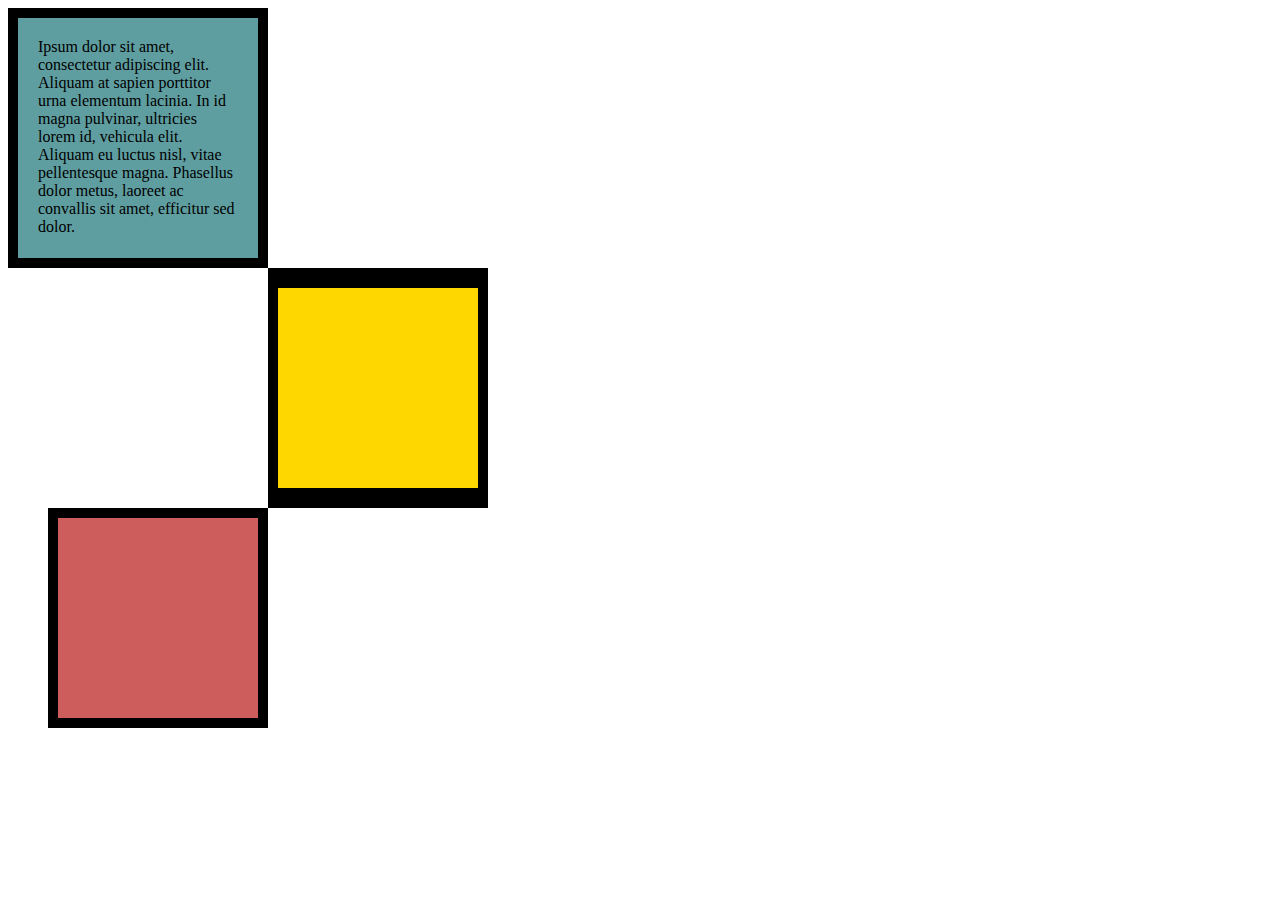
<file: box model.html>
<!DOCTYPE html>
<html lang="en">

<head>
  <meta charset="UTF-8">
  <title>CSS Box Model</title>
  <style>
    .box1{
      width: 200px;
      height: 200px;
      background-color: cadetblue;
      padding: 20px;
      border-style: solid;
      border-width: 10px;
    }
  </style>

  <style>
    .box2{
      width: 200px;
      height: 200px;
      background-color: gold;
      border-style: solid;
      margin-left: 260px;
      border-width: 10px;
      border-top-width: 20px;
      border-bottom-width: 20px;
    }
  </style>

  <style>
    .box3{
      width: 200px;
      height: 200px;
      background-color: indianred;
      border-style: solid;
      margin-left: 40px;
      border-width: 10px;
    }
  </style>
</head>

<body>
  <div class="box1">
    Ipsum dolor sit amet, consectetur adipiscing elit. Aliquam at sapien porttitor urna elementum lacinia. In
    id magna pulvinar, ultricies lorem id, vehicula elit. Aliquam eu luctus nisl, vitae pellentesque magna. Phasellus
    dolor metus, laoreet ac convallis sit amet, efficitur sed dolor.
  </div>

  <div class="box2">

  </div>

  <div class="box3">

  </div>
</body>

</html>
</file>
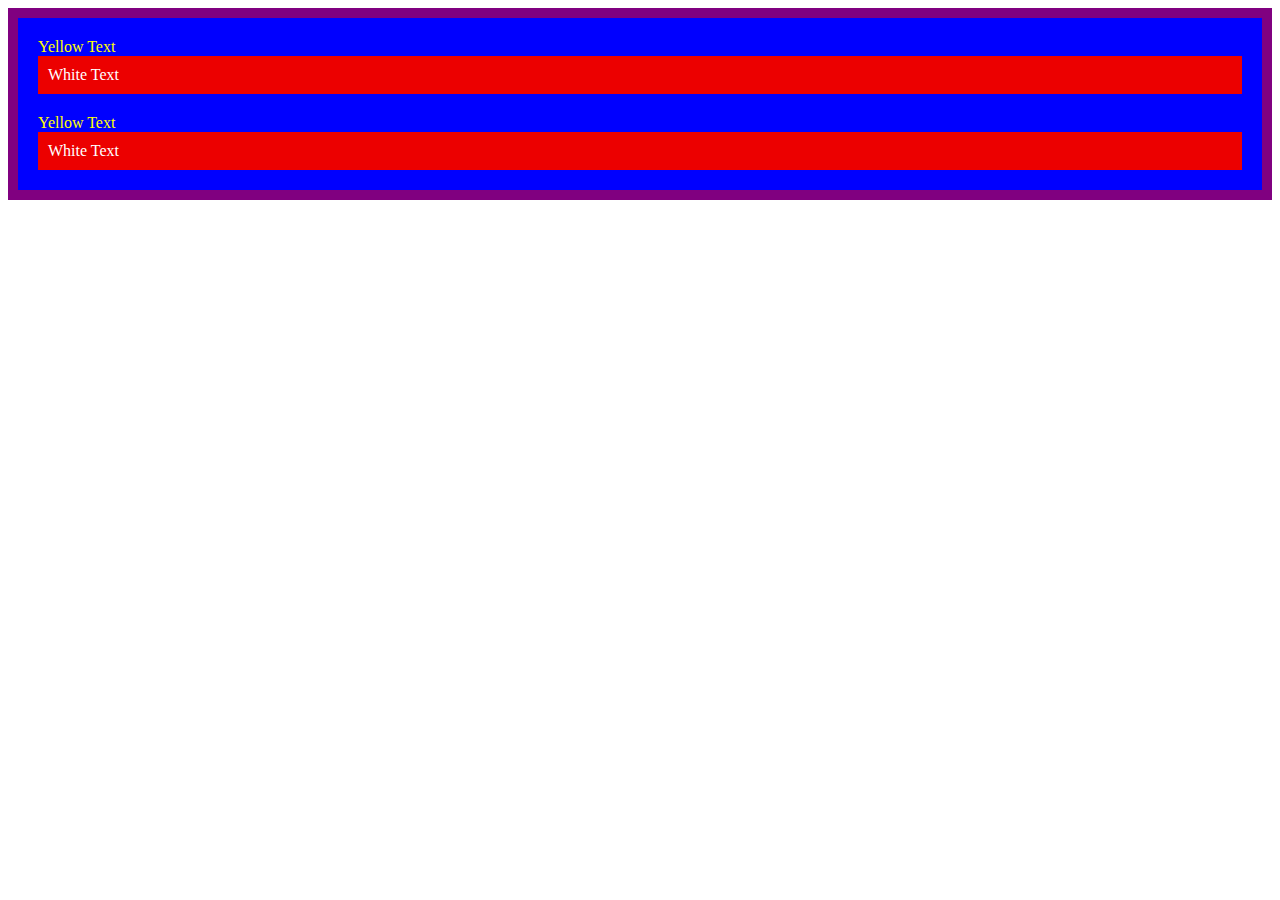
<file: cascade.html>
<!DOCTYPE html>
<html lang="en">

<head>
  <meta charset="UTF-8">
  <title>CSS Cascade</title>
  <style>
    /* Don't change the existing CSS. */
.box {
  background-color: blue;
  padding: 10px
}

p {
  color: yellow;
  margin: 0;
  padding: 0;
}

#outer-box{
  border-style: solid;
  border-color: purple;
  border-width: 10px;
}

.inner-box{
background-color: rgb(236, 0, 0);
}

.white-text{
  color: white;
}


  </style>

</head>

<body>
  <div id="outer-box" class="box">
    <div class="box">
      <p>Yellow Text</p>
      <div class="box inner-box">
        <p class="white-text">White Text</p>
      </div>
    </div>
    <div class="box">
      <p>Yellow Text</p>
      <div class="box inner-box">
        <p class="white-text">White Text</p>
      </div>
    </div>
  </div>
</body>

</html>
</file>
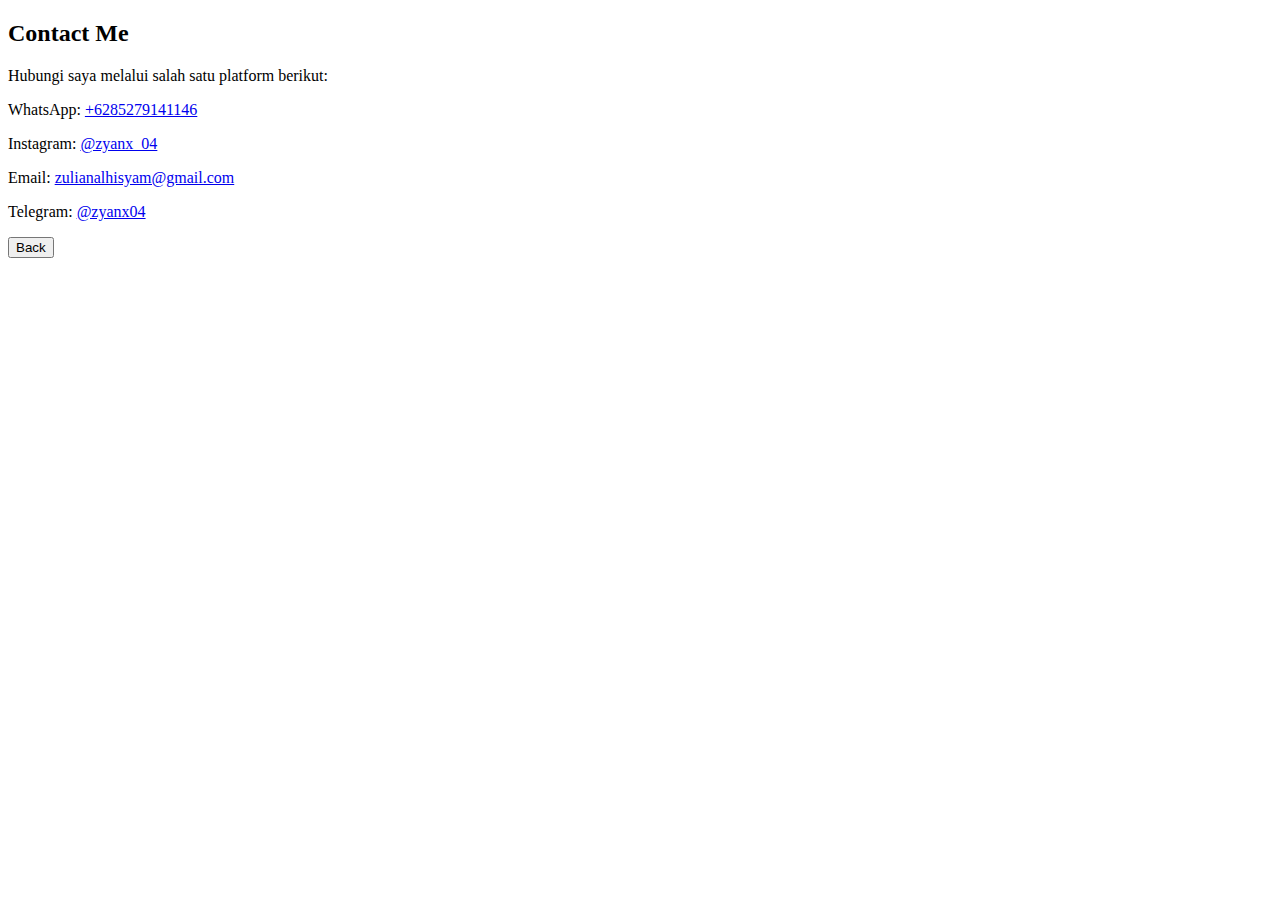
<file: contact.html>
<!DOCTYPE html>
<html lang="en">
<head>
    <meta charset="UTF-8">
    <meta name="viewport" content="width=device-width, initial-scale=1.0">
    <title>Kontak Kami</title>
</head>
<body>
    <h2>Contact Me</h2>
        <p>Hubungi saya melalui salah satu platform berikut:</p>

        <p>WhatsApp: <a href="https://wa.me/+6285279141146" target="_blank">+6285279141146</a></p>
        <p>Instagram: <a href="https://www.instagram.com/zyanx_04/" target="_blank">@zyanx_04</a></p>
        <p>Email: <a href="mailto:zulianalhisyam@gmail.com">zulianalhisyam@gmail.com</a></p>
        <p>Telegram: <a href="https://t.me/zyanx04" target="_blank">@zyanx04</a></p>
        <button onclick="location.href='portofolio.html'">Back</button>
</body>
</html>
</file>
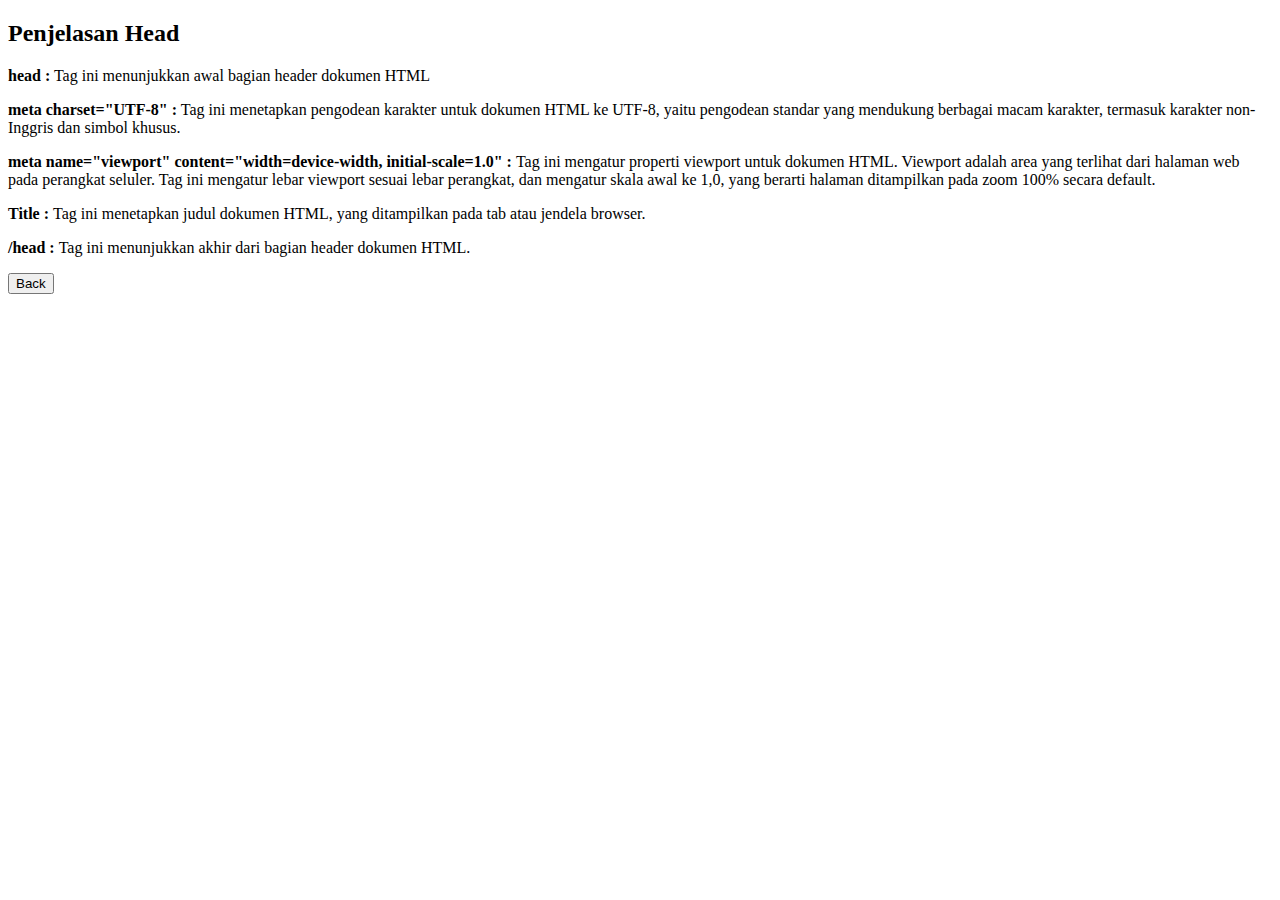
<file: head.html>
<!DOCTYPE html>
<html lang="en">
<head>
    <meta charset="UTF-8">
    <meta name="viewport" content="width=device-width, initial-scale=1.0">
    <title>Penjelasan Head</title>
</head>
<body>
    <h2>Penjelasan Head </h2>
    <p>
        <b>head :</b> Tag ini menunjukkan awal bagian header dokumen HTML <br>
    </p>
    <p>
        <b>meta charset="UTF-8" :</b> Tag ini menetapkan pengodean karakter untuk dokumen HTML ke UTF-8, yaitu pengodean standar yang mendukung berbagai macam karakter, termasuk karakter non-Inggris dan simbol khusus.
    </p>
    <p>
       <b>meta name="viewport" content="width=device-width, initial-scale=1.0" : </b> Tag ini mengatur properti viewport untuk dokumen HTML. Viewport adalah area yang terlihat dari halaman web pada perangkat seluler. Tag ini mengatur lebar viewport sesuai lebar perangkat, dan mengatur skala awal ke 1,0, yang berarti halaman ditampilkan pada zoom 100% secara default.
    </p>
    <p>
        <b>Title : </b> Tag ini menetapkan judul dokumen HTML, yang ditampilkan pada tab atau jendela browser. 
    </p>
    <p>
        <b>/head : </b>Tag ini menunjukkan akhir dari bagian header dokumen HTML.
    </p>
    <button onclick="location.href='index.html'">Back</button>
</body>
</html>
</file>
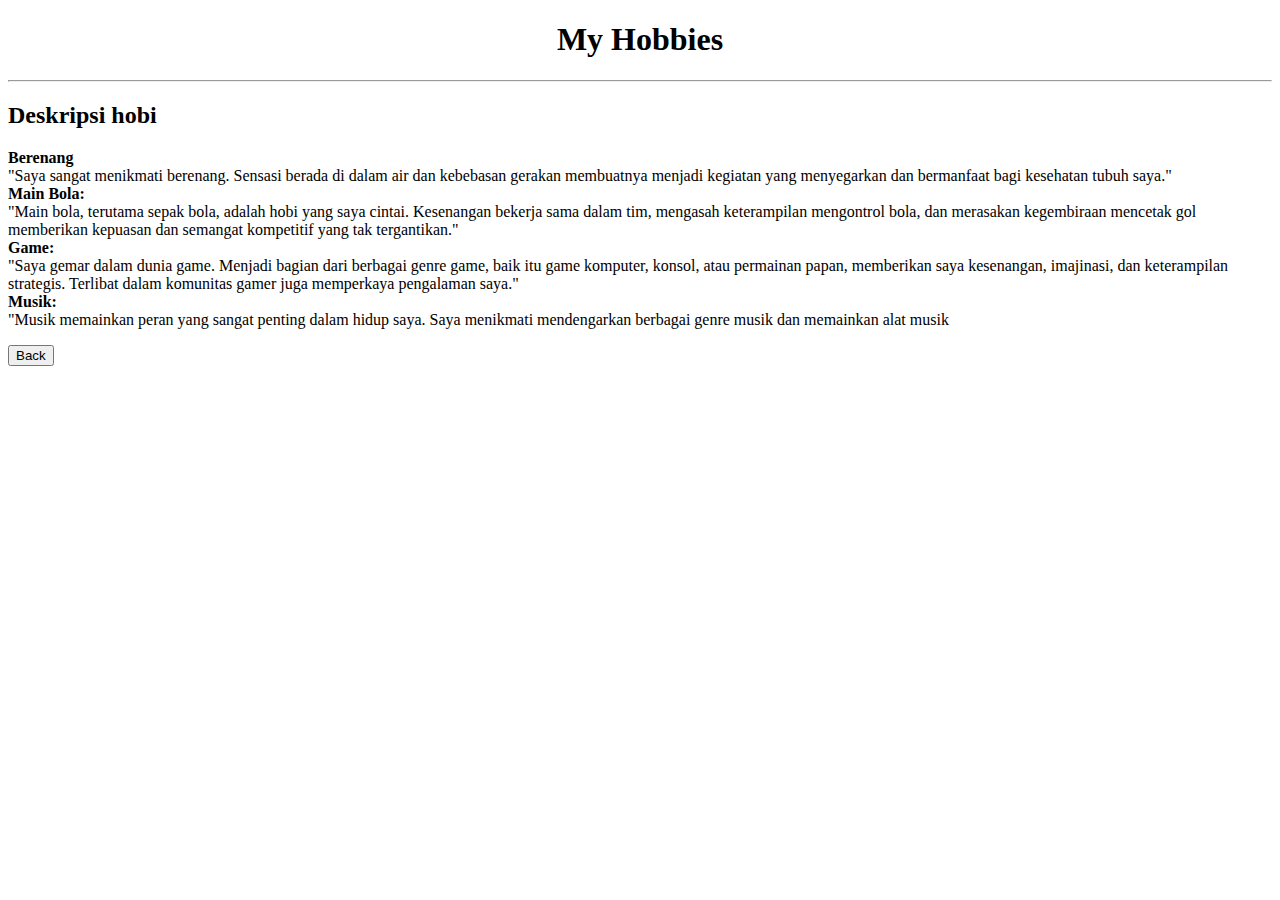
<file: hobbies.html>
<!DOCTYPE html>
<html lang="en">
<head>
    <meta charset="UTF-8">
    <meta name="viewport" content="width=device-width, initial-scale=1.0">
    <title>Document</title>
</head>
<body>
    <h1><center>My Hobbies</center></h1>
    <hr>
    <h2>Deskripsi hobi</h2>
    <p><strong>Berenang </strong><br>
        "Saya sangat menikmati berenang. Sensasi berada di dalam air dan kebebasan gerakan membuatnya menjadi kegiatan yang menyegarkan dan bermanfaat bagi kesehatan tubuh saya."<br>
        
        <strong>Main Bola: </strong><br>
        "Main bola, terutama sepak bola, adalah hobi yang saya cintai. Kesenangan bekerja sama dalam tim, mengasah keterampilan mengontrol bola, dan merasakan kegembiraan mencetak gol memberikan kepuasan dan semangat kompetitif yang tak tergantikan."<br>
        
       <strong> Game: </strong> <br>
        "Saya gemar dalam dunia game. Menjadi bagian dari berbagai genre game, baik itu game komputer, konsol, atau permainan papan, memberikan saya kesenangan, imajinasi, dan keterampilan strategis. Terlibat dalam komunitas gamer juga memperkaya pengalaman saya."<br>
        
       <strong>Musik:</strong><br>
        "Musik memainkan peran yang sangat penting dalam hidup saya. Saya menikmati mendengarkan berbagai genre musik dan memainkan alat musik<br>
    </p>
    <button onclick="location.href='portofolio.html'">Back</button>
</body>
</html>
</file>
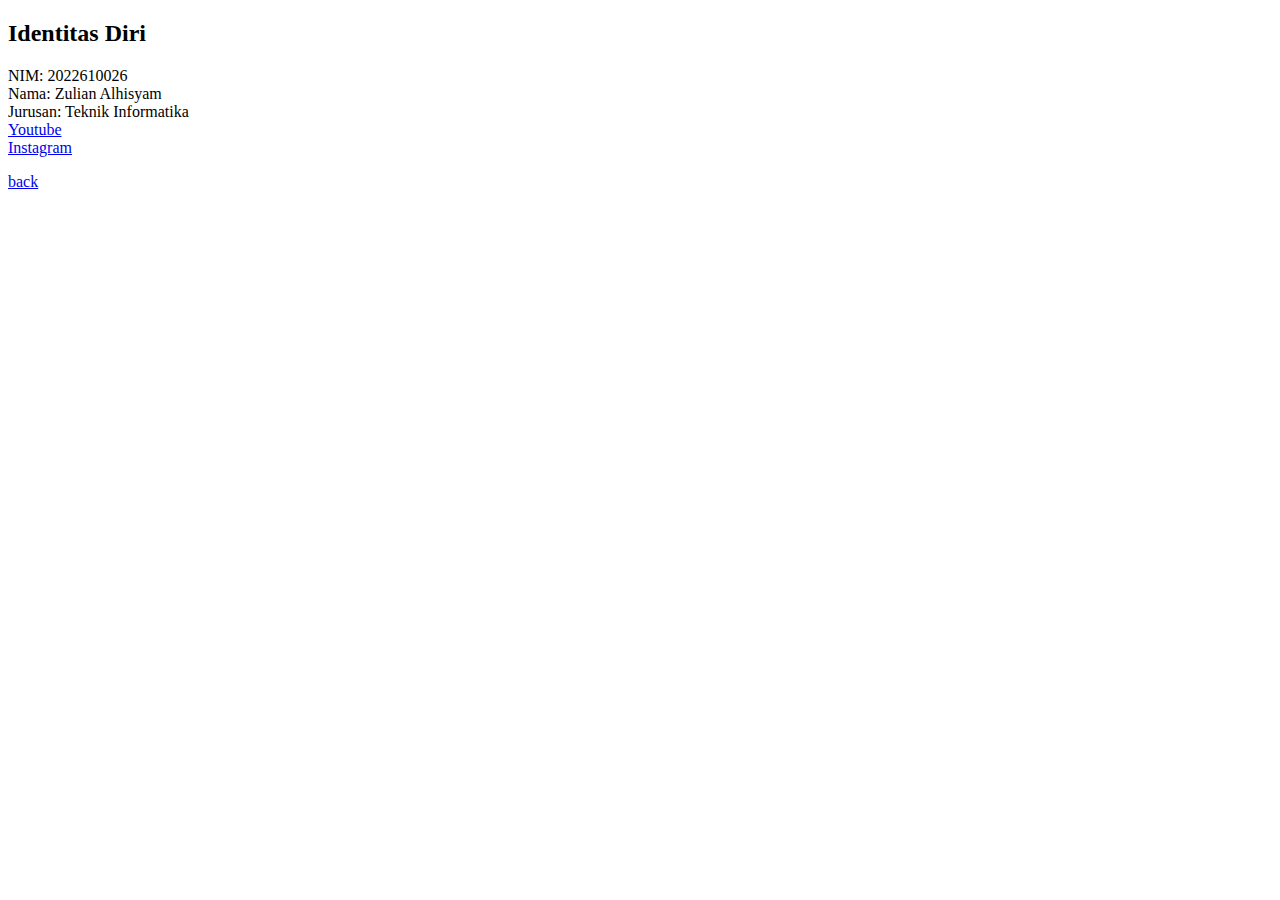
<file: identitas.html>
<!DOCTYPE html>
<html lang="en">
<head>
    <meta charset="UTF-8">
    <meta name="viewport" content="width=device-width, initial-scale=1.0">
    <title>Identitas</title>
</head>
<body>
    <h2>Identitas Diri</h2>
    <p>NIM: 2022610026<br/>
    Nama: Zulian Alhisyam<br/>
    Jurusan: Teknik Informatika<br/>
    <a href="https://www.youtube.com/channel/UCK8IGXsqfFQe1p-11DvKLYg">Youtube</a><br>
    <a href="https://www.instagram.com/zyanx_04/">Instagram</a></p>
    <a href="index.html">back</a></li>
</body>
</html>
</file>
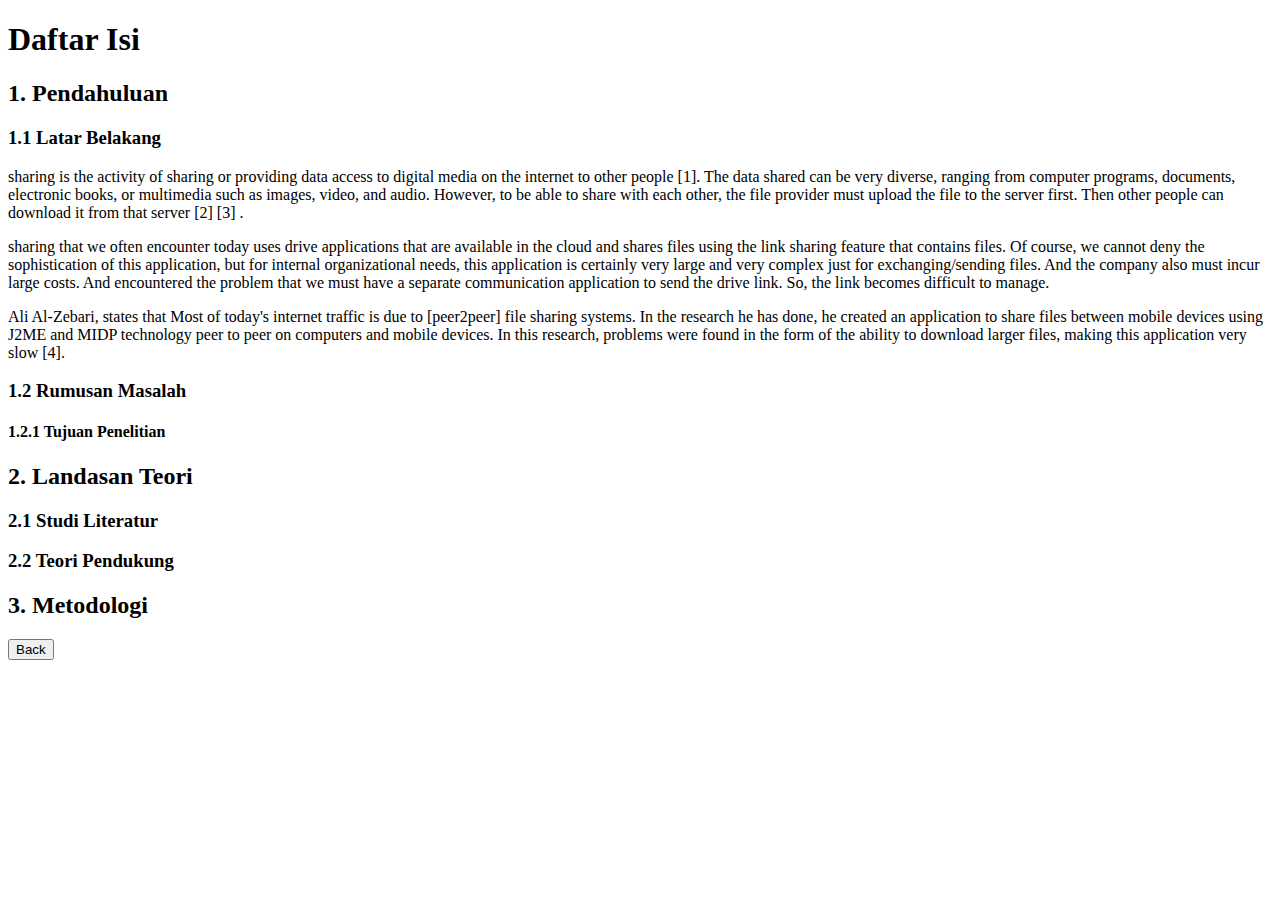
<file: laporan.html>
<!DOCTYPE html>
<html lang="en">
<head>
    <meta charset="UTF-8">
    <meta name="viewport" content="width=device-width, initial-scale=1.0">
    <title>Laporan Tugas Akhir</title>
</head>
<body>
    <h1>Daftar Isi</h1> 
    <h2>1. Pendahuluan</h2>
    <h3>1.1 Latar Belakang</h3>
    <p>sharing is the activity of sharing or providing data access to digital media on the internet to other people [1]. The data shared can be very diverse, ranging from computer programs, documents, electronic books, or multimedia such as images, video, and audio.  However, to be able to share with each other, the file provider must upload the file to the server first.  Then other people can download it from that server [2] [3] .</p> 
    <p>sharing that we often encounter today uses drive applications that are available in the cloud and shares files using the link sharing feature that contains files. Of course, we cannot deny the sophistication of this application, but for internal organizational needs, this application is certainly very large and very complex just for exchanging/sending files. And the company also must incur large costs. And encountered the problem that we must have a separate communication application to send the drive link.  So, the link becomes difficult to manage.</p> 
    <p>Ali Al-Zebari, states that Most of today's internet traffic is due to [peer2peer] file sharing systems. In the research he has done, he created an application to share files between mobile devices using J2ME and MIDP technology peer to peer on computers and mobile devices. In this research, problems were found in the form of the ability to download larger files, making this application very slow [4].</p> 
    <h3>1.2 Rumusan Masalah</h3>
    <h4>1.2.1 Tujuan Penelitian</h4>
    <h2>2. Landasan Teori</h2> 
    <h3>2.1 Studi Literatur</h3>
    <h3>2.2 Teori Pendukung</h3>
   <h2>3. Metodologi</h2> 
    <button onclick="location.href='index.html'">Back</button>
</body>
</html>
</file>
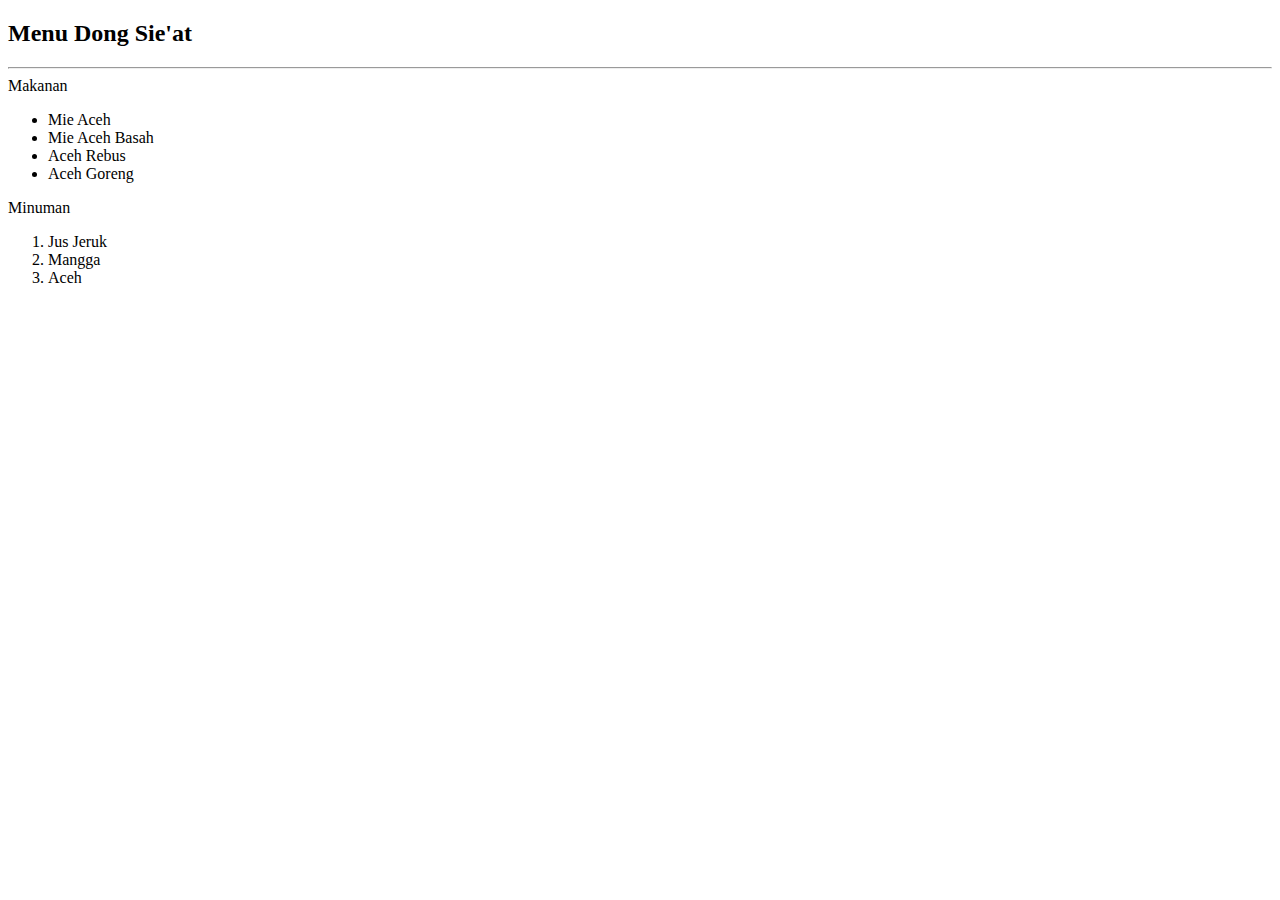
<file: menu.html>
<!DOCTYPE html>
<html lang="en">
<head>
    <meta charset="UTF-8">
    <meta name="viewport" content="width=device-width, initial-scale=1.0">
    <title>Document</title>
</head>
<body>
    <h2>Menu Dong Sie'at</h2>
    <hr/>
    Makanan
    <ul>
    <li>Mie Aceh</li>
    <li>Mie Aceh Basah</li>
    <li>Aceh Rebus</li> 
    <li>Aceh Goreng</li> 
    </ul>
    Minuman
    <ol>
    <li>Jus Jeruk</li>
    <li>Mangga</li> 
    <li>Aceh</li> 
</ol>
</body>
</html>
</file>
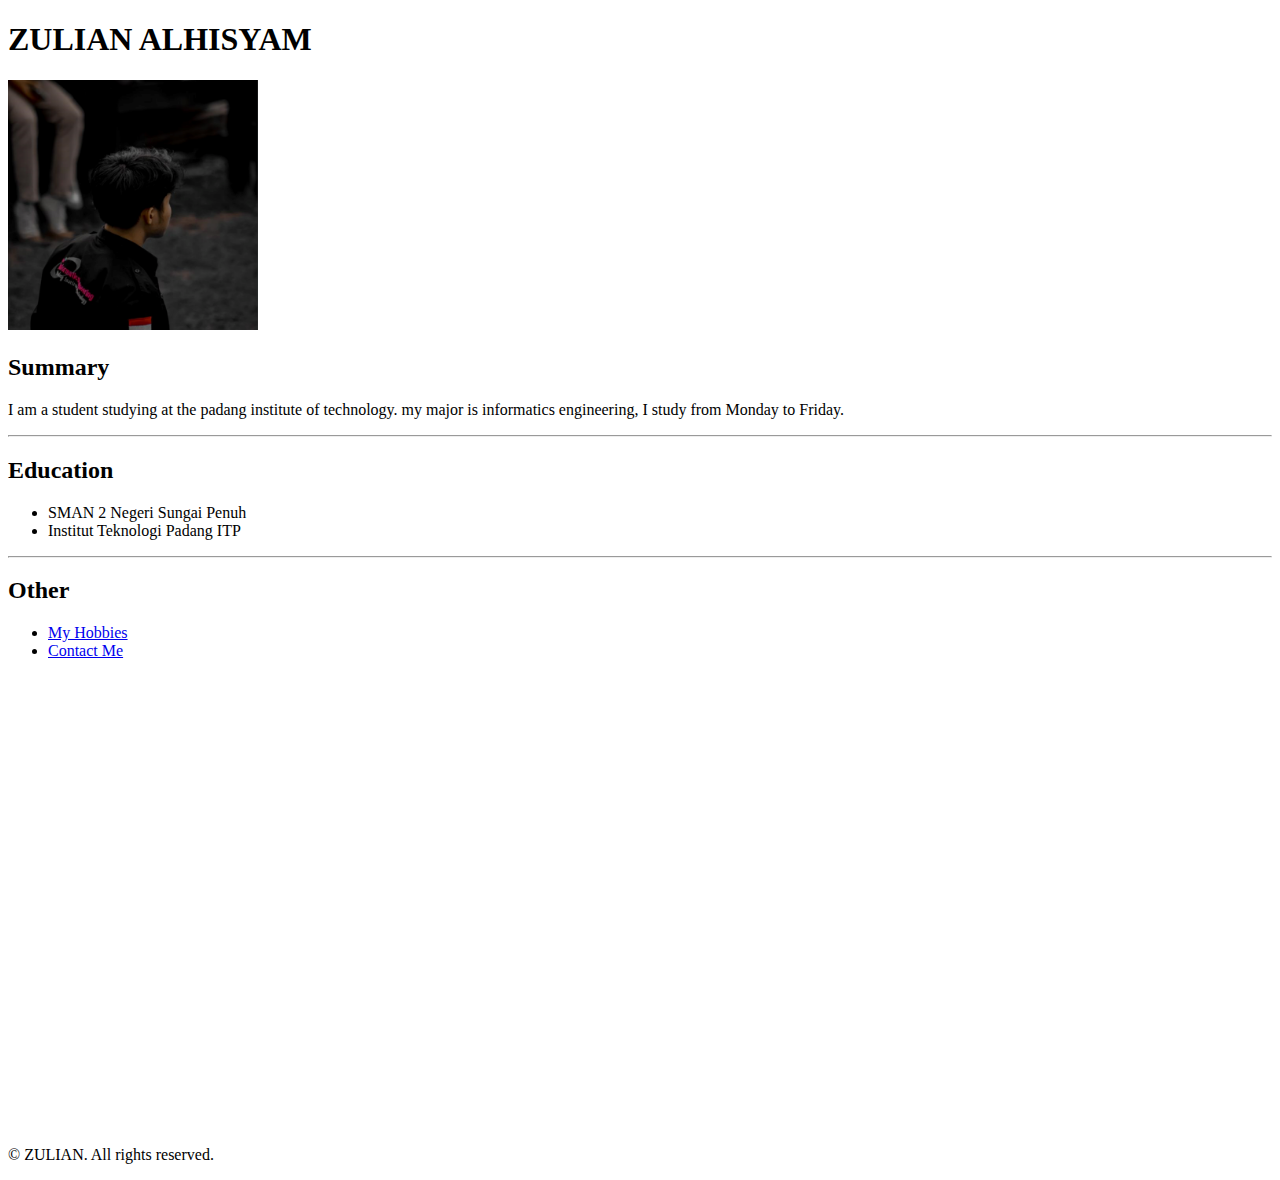
<file: portofolio.html>
<!DOCTYPE html>
<html lang="en">

<head>
  <meta charset="UTF-8">
  <title>Resume</title>
</head>

<body>
  <h1>ZULIAN ALHISYAM</h1>
  <img src="poto.png" alt="profile image" height="250">

  <h2>Summary</h2>
  <p>I am a student studying at the padang institute of technology. my major is informatics engineering, I study from Monday to Friday.</p>
  <hr />
  <h2>Education</h2>
  <ul>
    <li>SMAN 2 Negeri Sungai Penuh</li>
    <li>Institut Teknologi Padang ITP</li>
  </ul>
  <hr />
  <h2>Other</h2>
  <ul>
    <li><a href="./hobbies.html">My Hobbies</a></li>
    <li><a href="./contact.html">Contact Me</a></li>
  </ul>
  <footer>
    <iframe src="https://www.google.com/maps/embed?pb=!1m17!1m12!1m3!1d997.3316177236662!2d100.35835426950506!3d-0.899666659003345!2m3!1f0!2f0!3f0!3m2!1i1024!2i768!4f13.1!3m2!1m1!2zMMKwNTMnNTguOCJTIDEwMMKwMjEnMzIuNCJF!5e0!3m2!1sid!2sid!4v1709174177104!5m2!1sid!2sid" width="600" height="450" style="border:0;" allowfullscreen="" loading="lazy" referrerpolicy="no-referrer-when-downgrade"></iframe>
    <p>© ZULIAN. All rights reserved.</p>
  </footer>
</body>

</html>
</file>
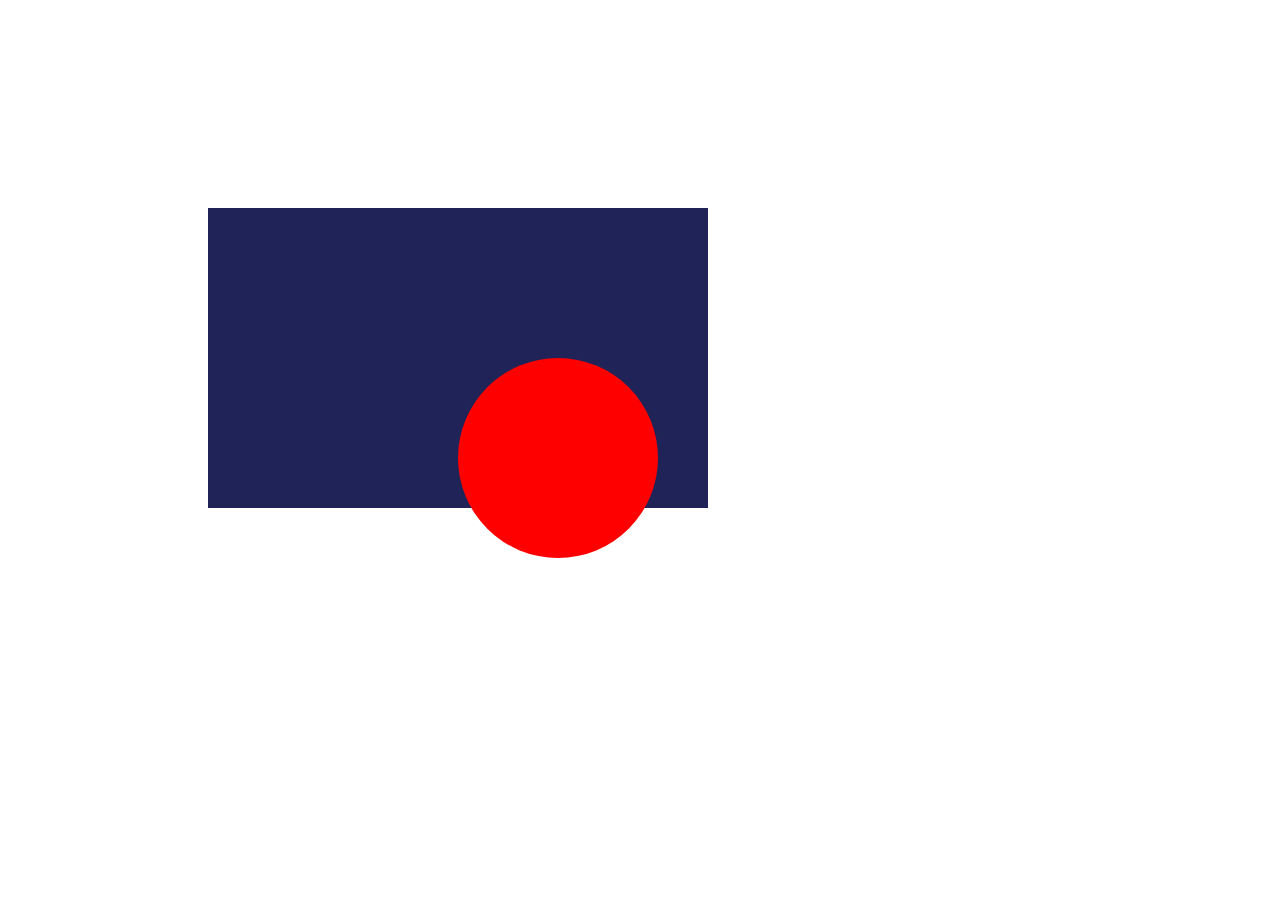
<file: positioning.html>
<!DOCTYPE html>
<html>

<head>
  <title>CSS Positioning Exercise</title>
  <style>
    /* Write your code here */
    .red-circle{
      width: 200px;
      height: 200px;
      background-color: red;
      border-radius: 50%;
      top: 50%;
      left: 50%;
      position: absolute;      
    }
    .blue-box{
      width: 500px;
      height: 300px;
      background-color: rgb(31, 35, 87);
      top:200px;
      left: 200px;
      position: relative;
     
    }
  </style>
</head>

<body>
  <div class="blue-box">
    <div class="red-circle">
    </div>
  </div>

</body>

</html>
</file>
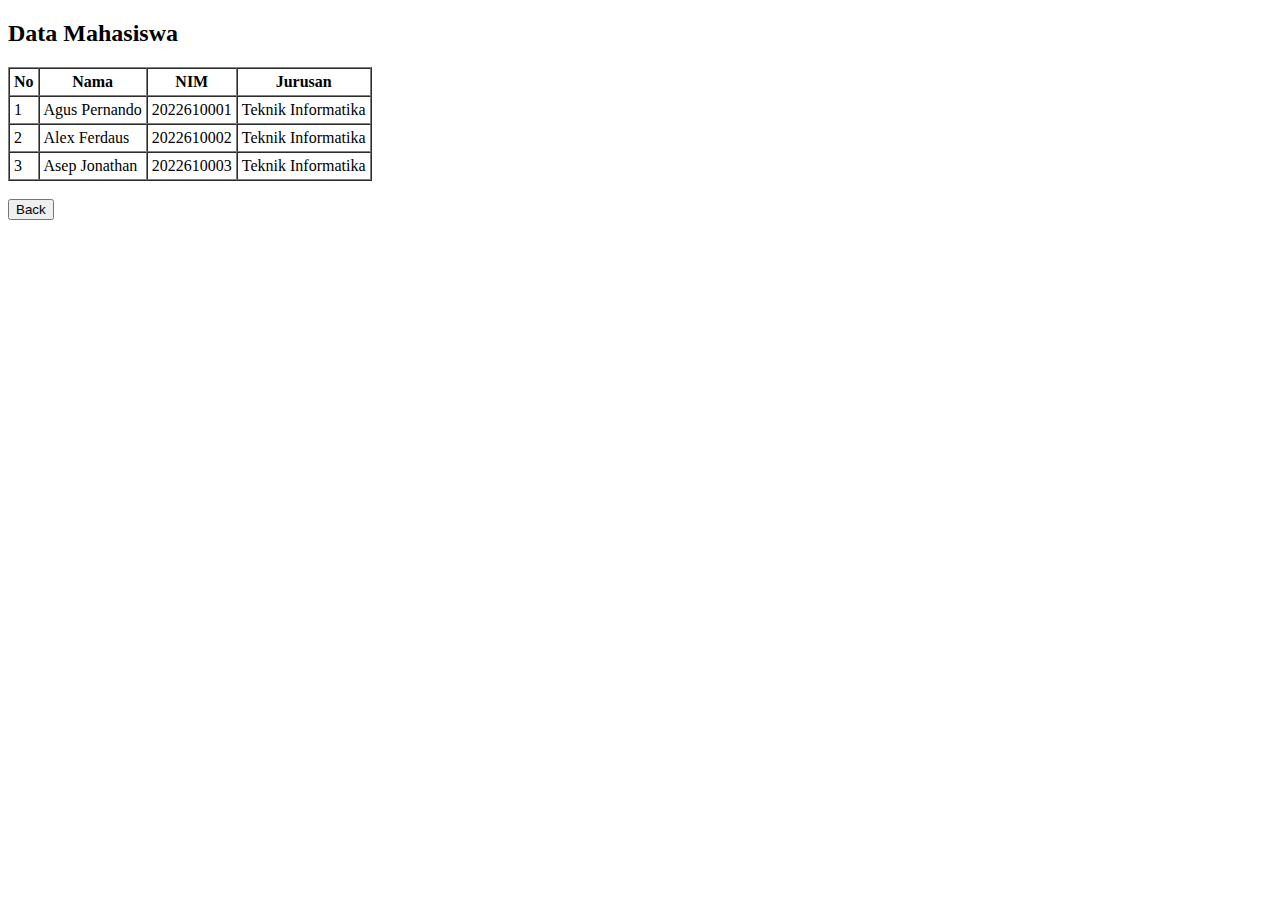
<file: tabel.html>
<!DOCTYPE html>
<html lang="en">
<head>
    <meta charset="UTF-8">
    <meta name="viewport" content="width=device-width, initial-scale=1.0">
    <title>Tabel</title>
</head>
<body>

    <h2>Data Mahasiswa</h2>
    <table border="1" cellpadding="4" cellspacing="0">
        <thead>
            <tr>
                <th>No</th>
                <th>Nama</th>
                <th>NIM</th>
                <th>Jurusan</th>
            </tr>
        </thead>
        <tbody>
            <tr>
                <td>1</td>
                <td>Agus Pernando</td>
                <td>2022610001</td>
                <td>Teknik Informatika</td>
            </tr>
            <tr>
                <td>2</td>
                <td>Alex Ferdaus</td>
                <td>2022610002</td>
                <td>Teknik Informatika</td>
            </tr>
            <tr>
                <td>3</td>
                <td>Asep Jonathan</td>
                <td>2022610003</td>
                <td>Teknik Informatika</td>
            </tr>
        </tbody>
    </table>
    <br>
<button onclick="location.href='index.html'">Back</button>
</body>
</html>
</file>
